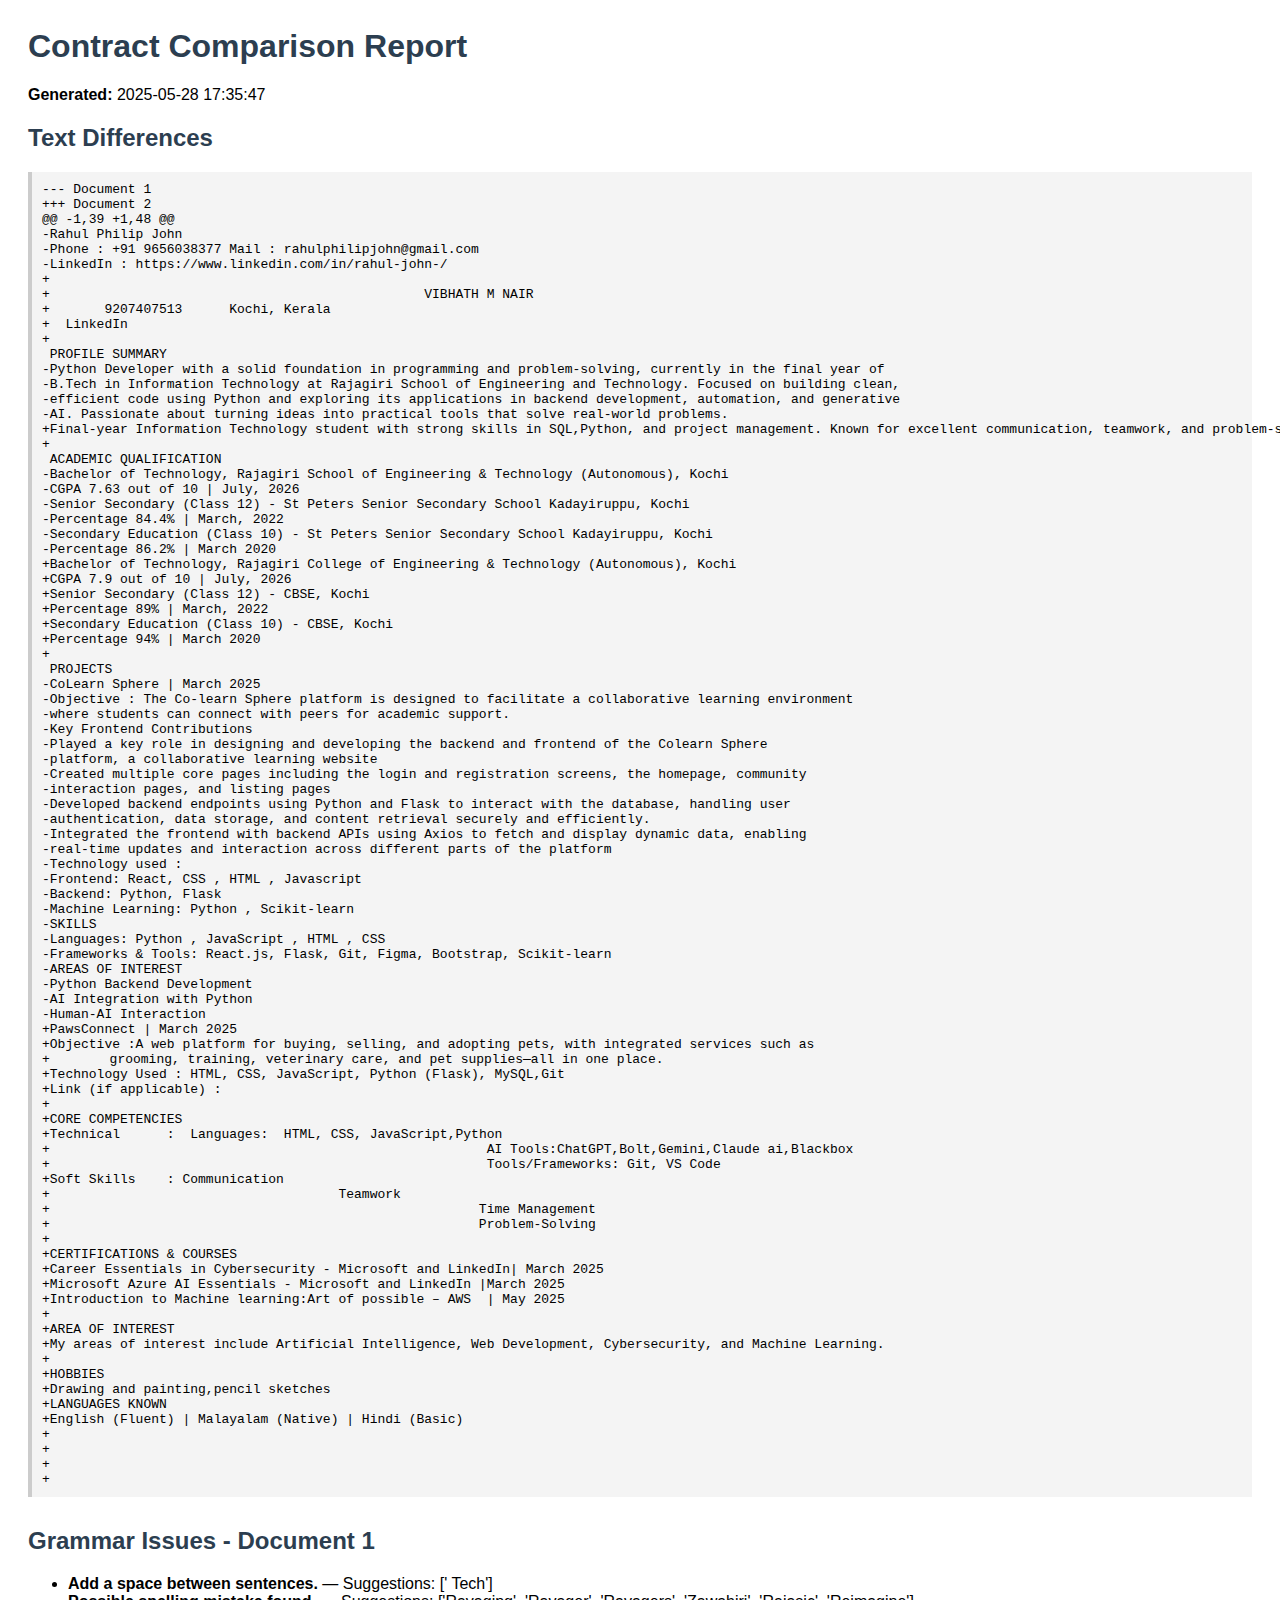
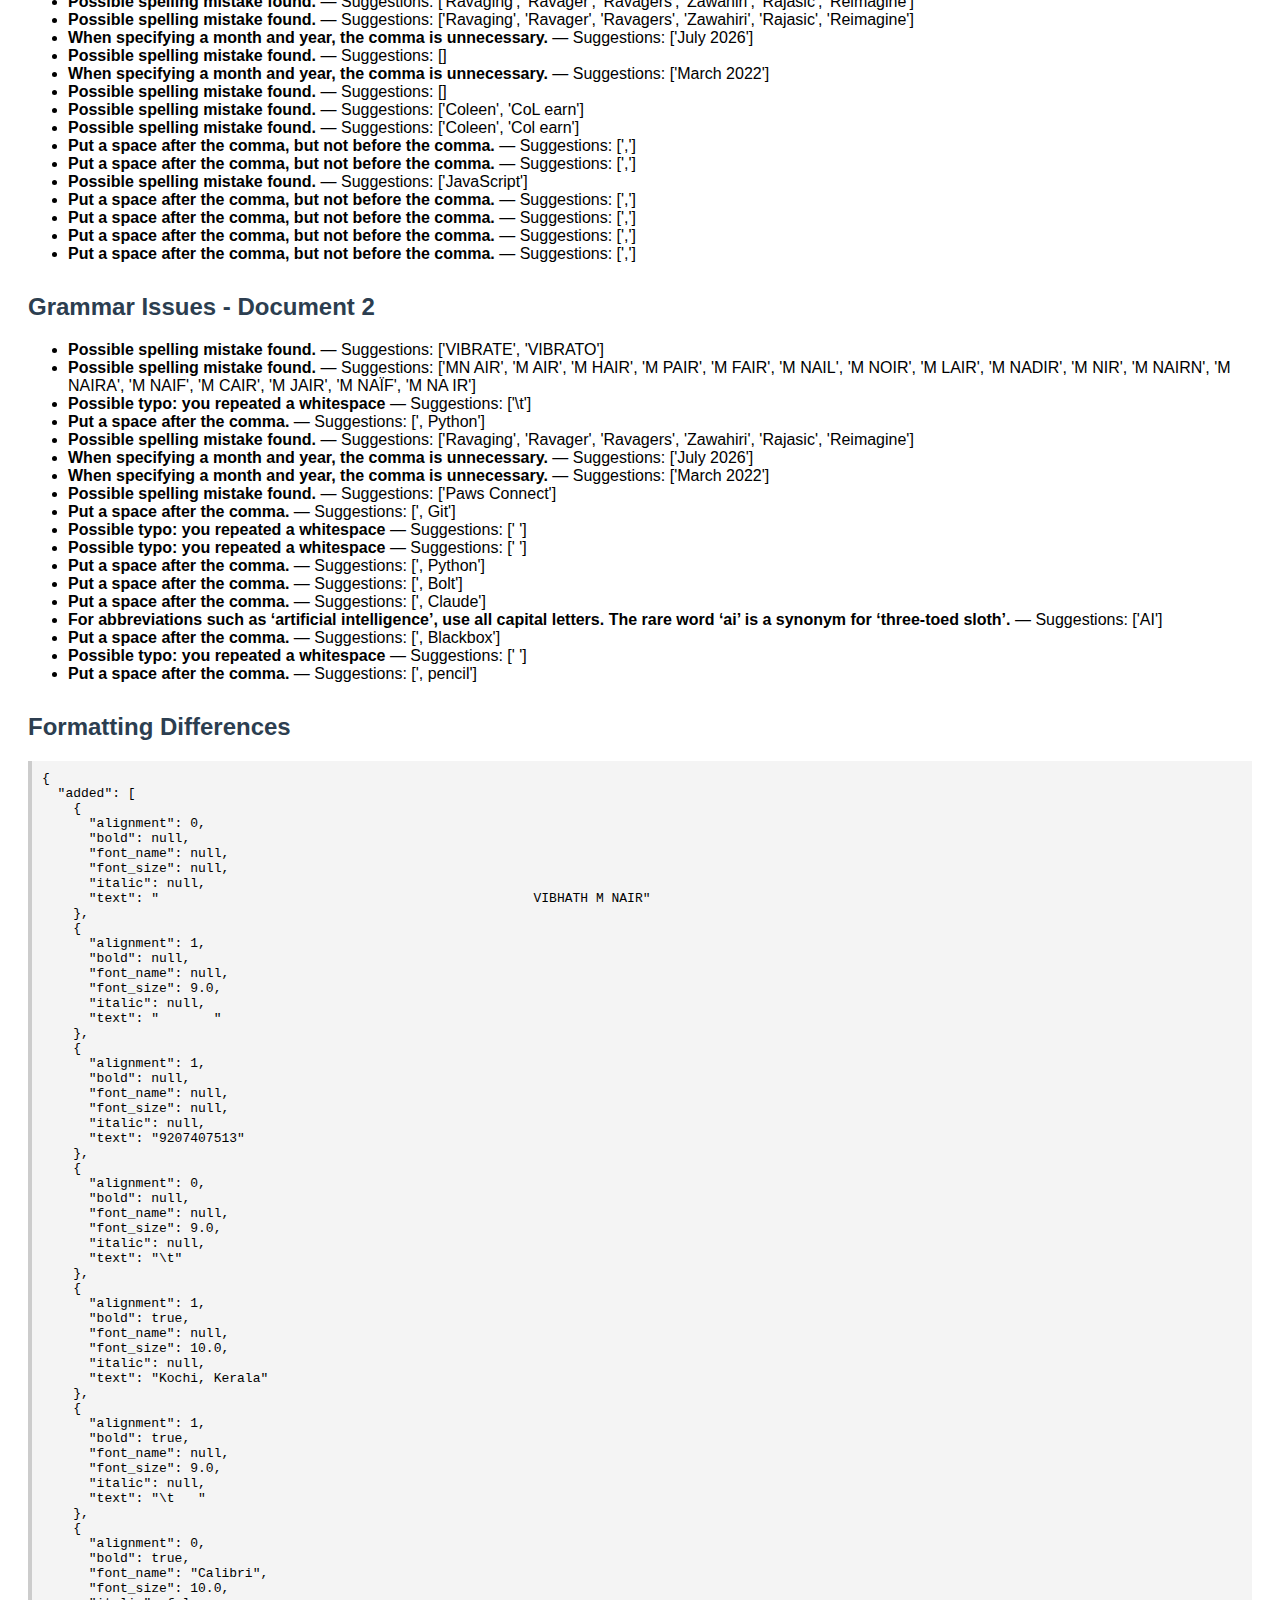
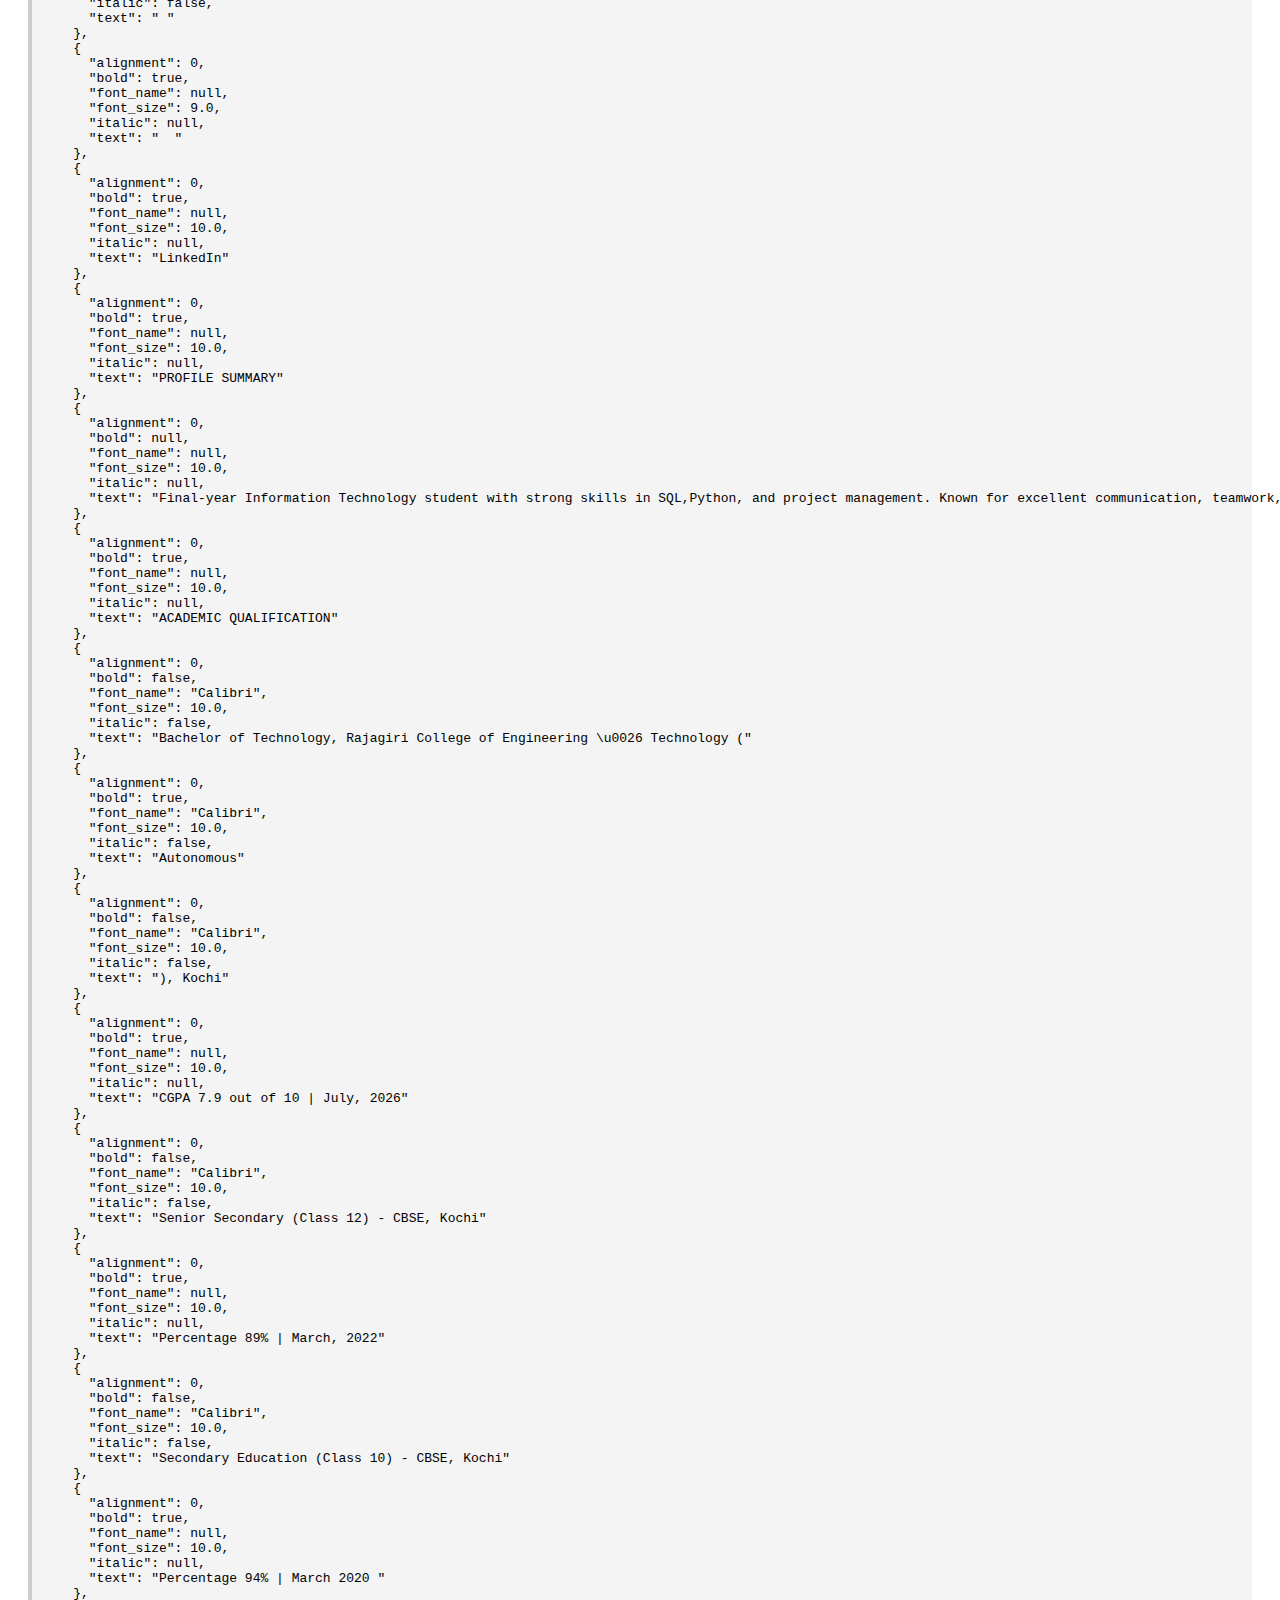
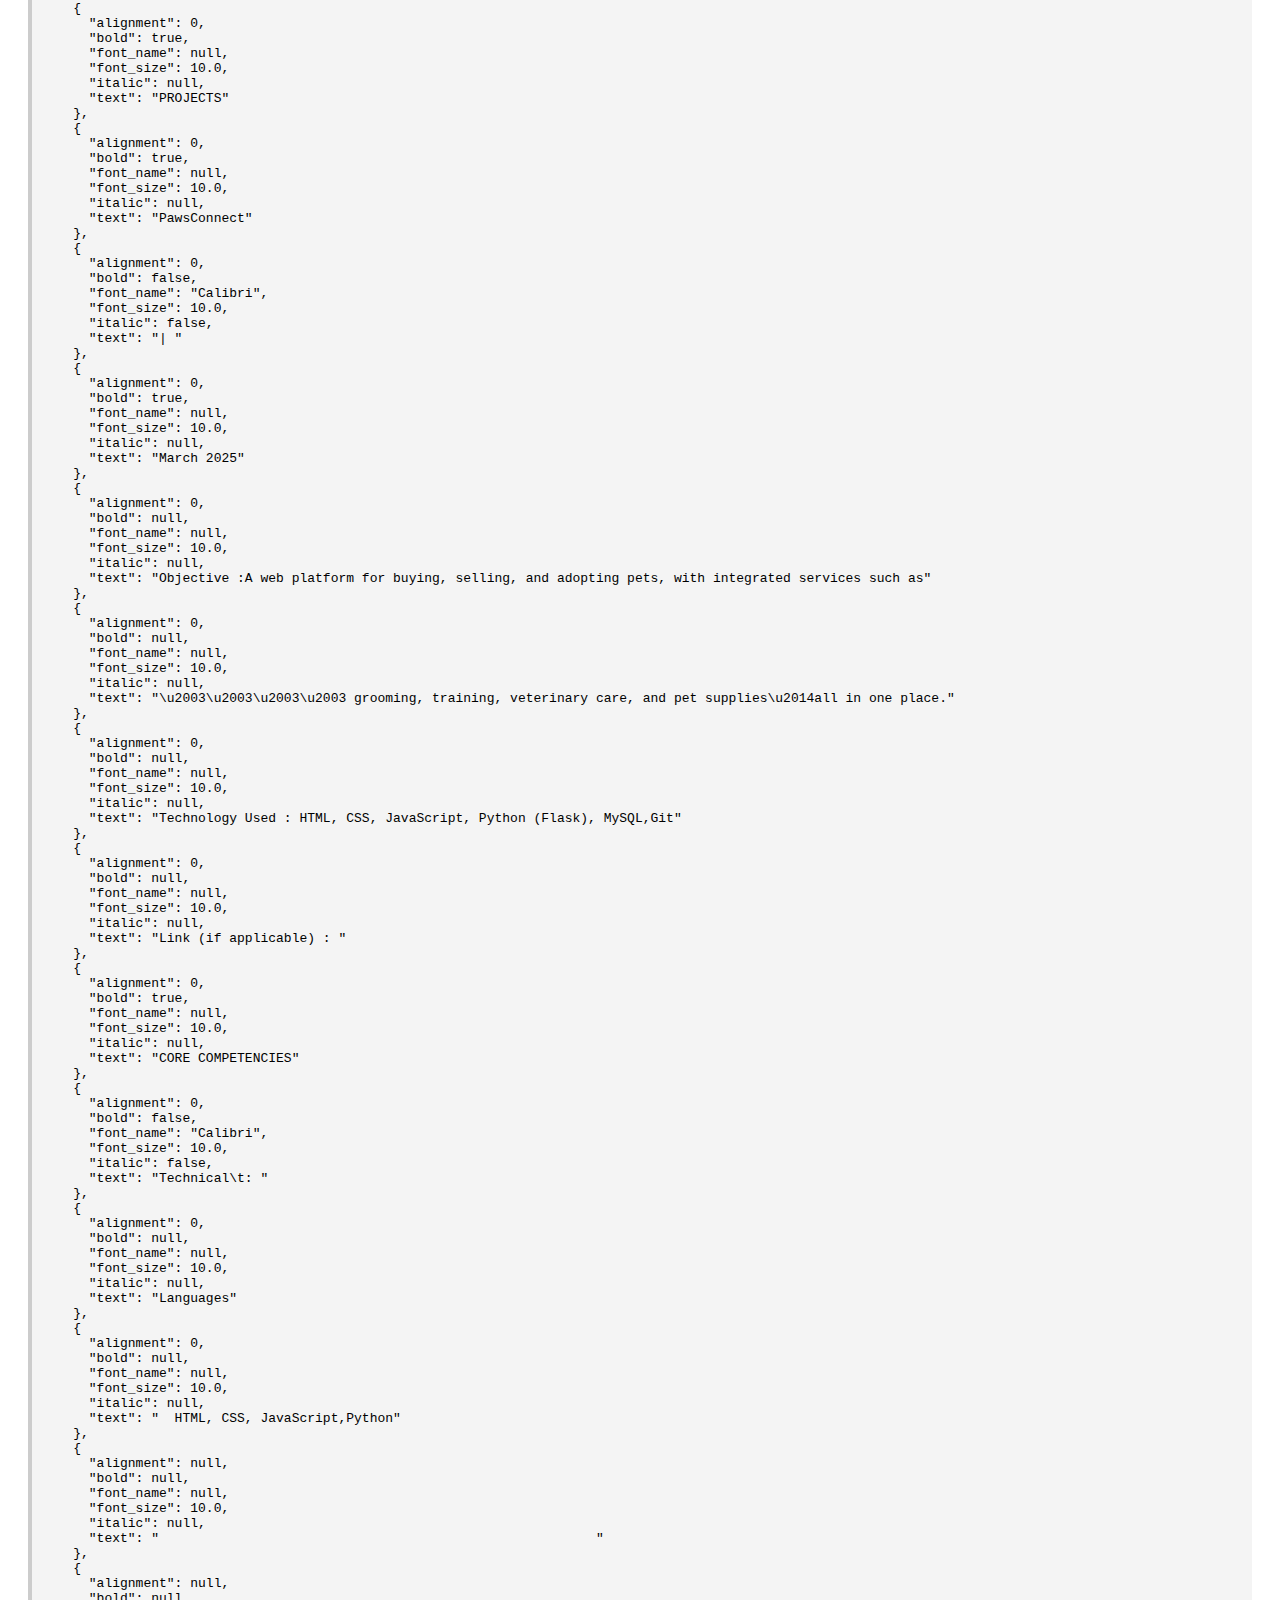
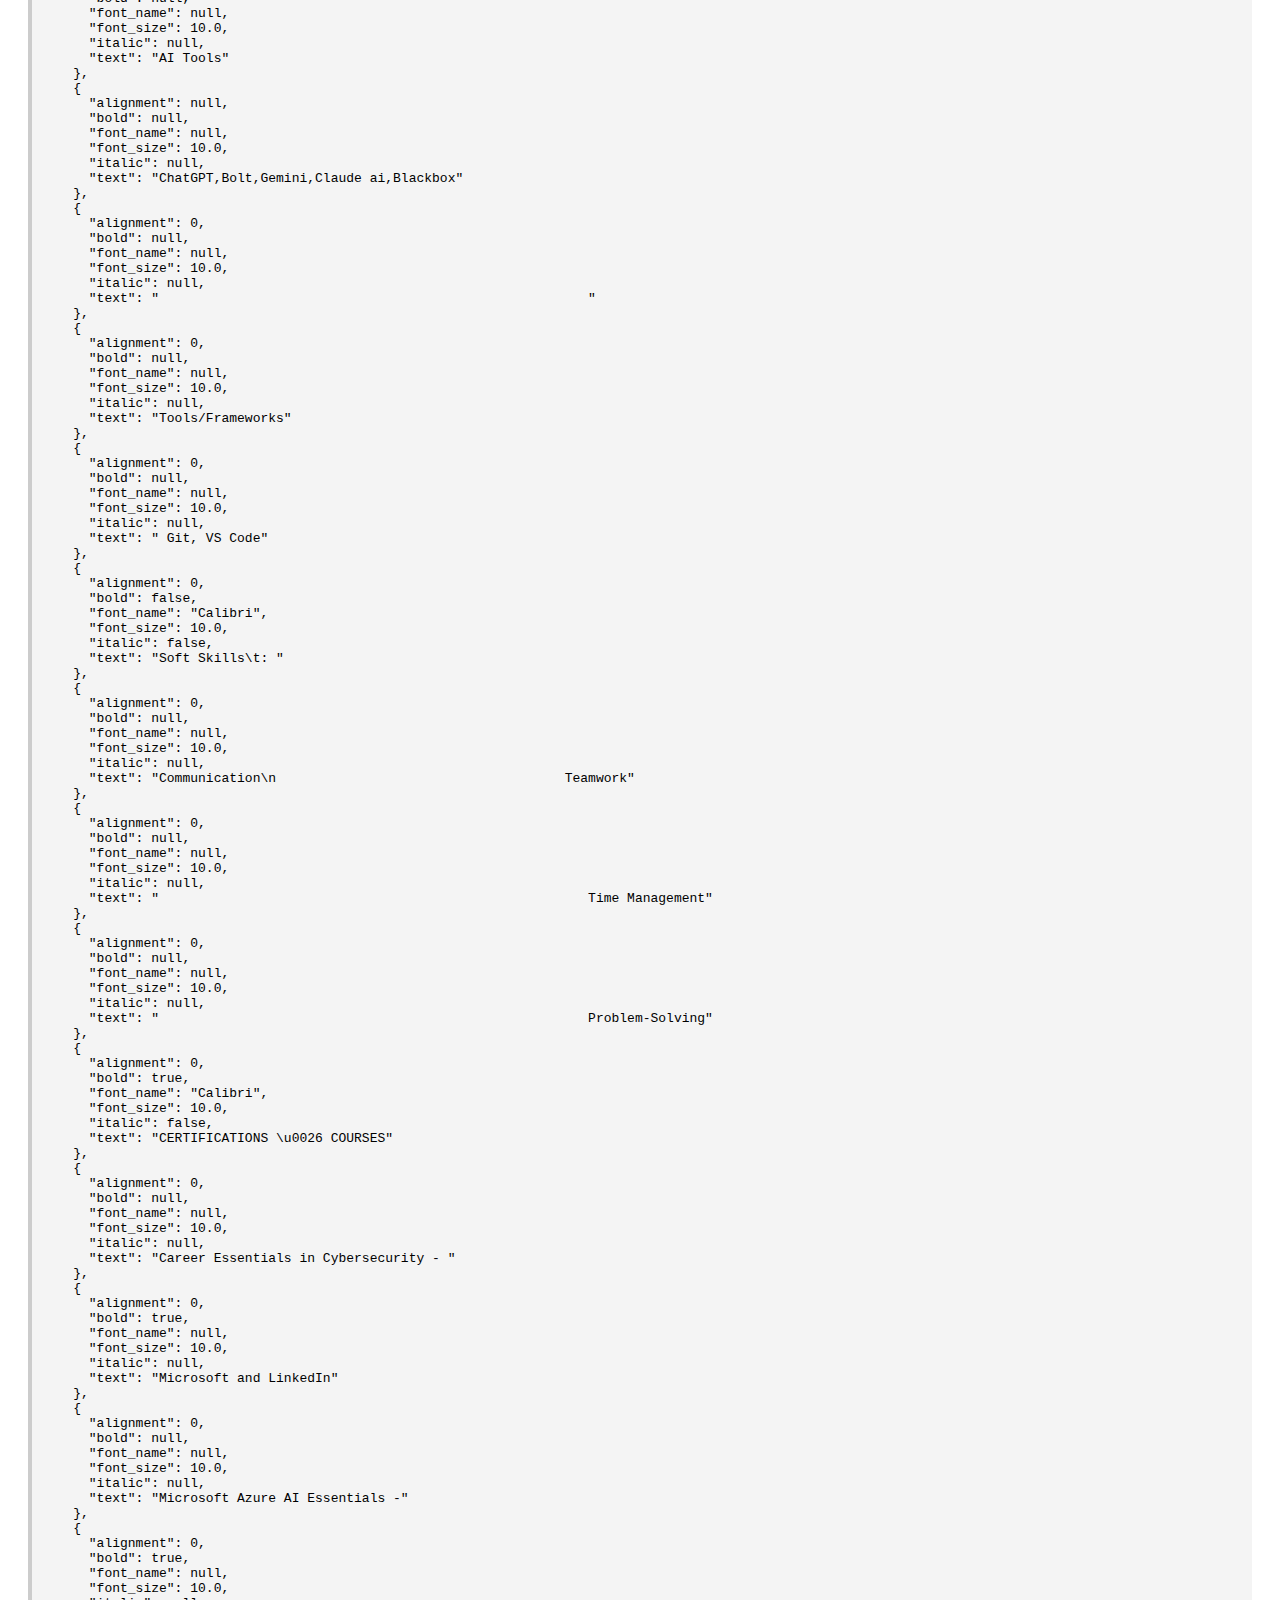
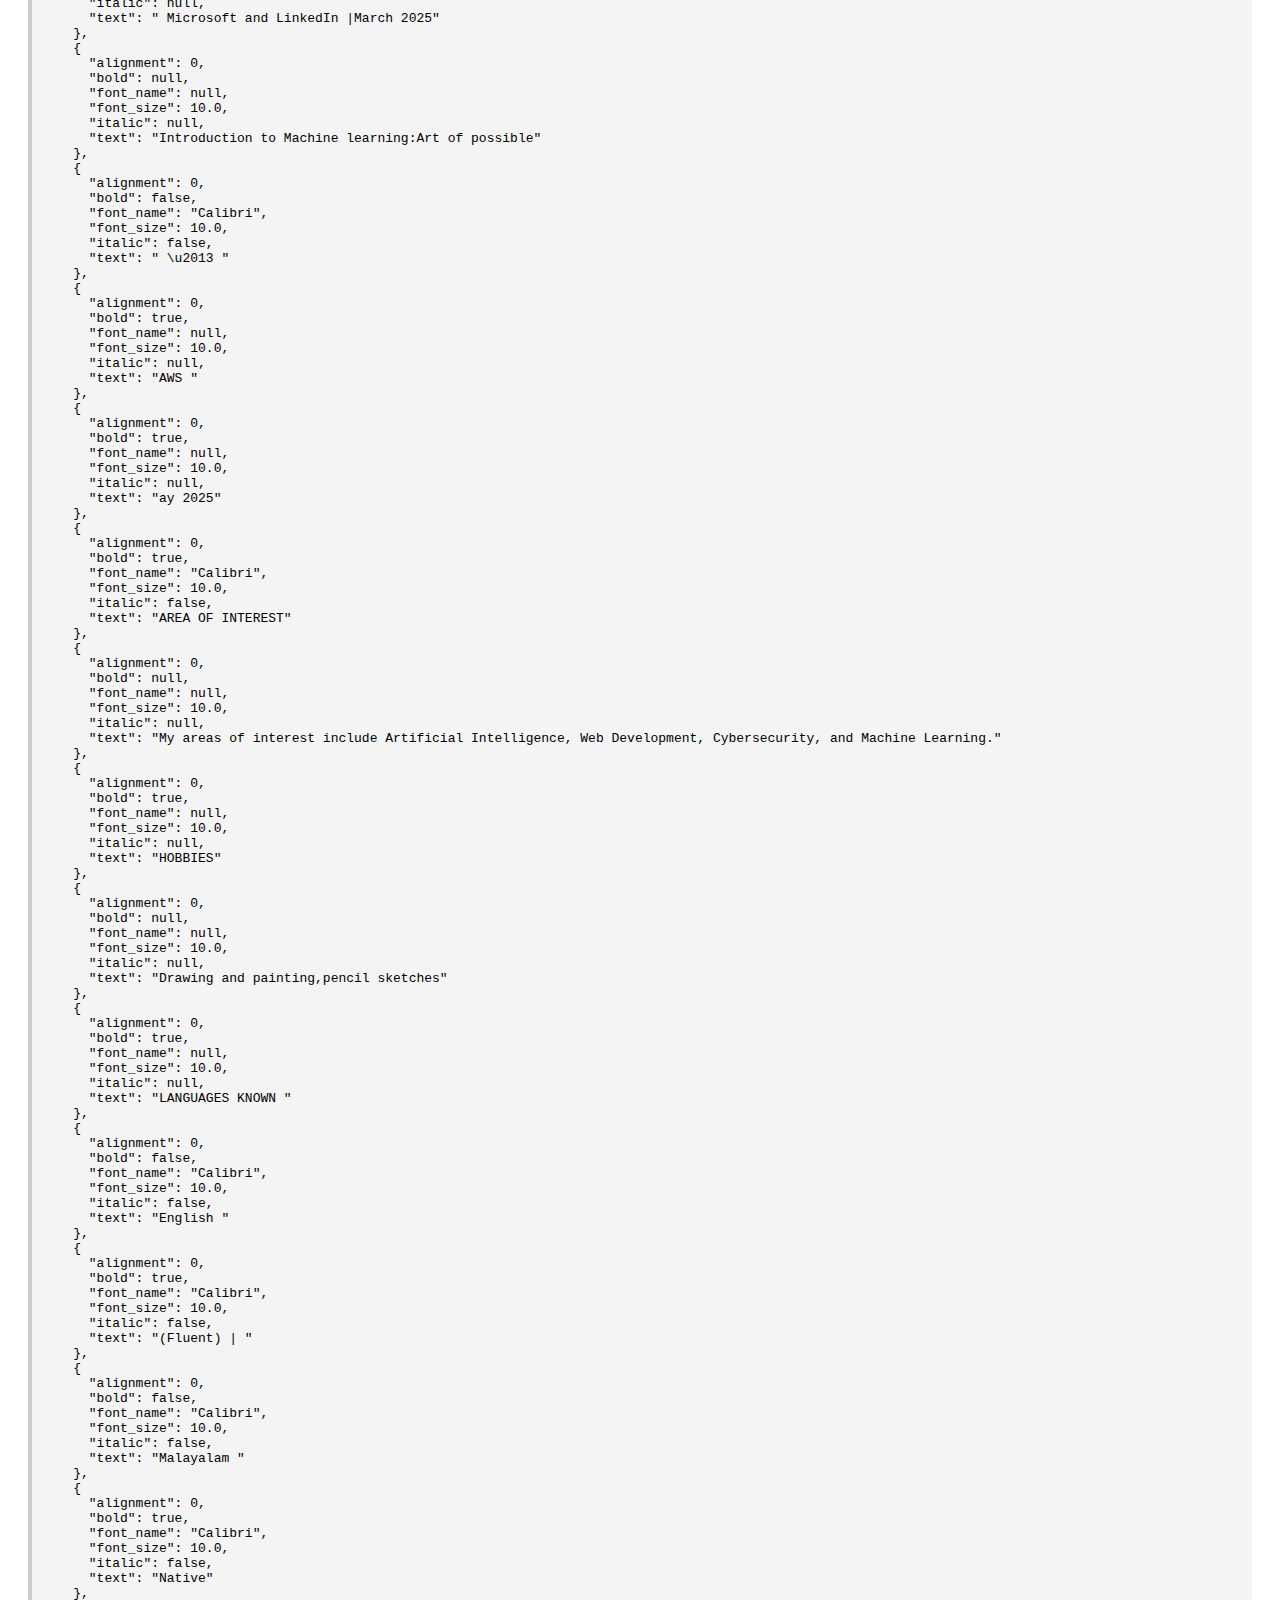
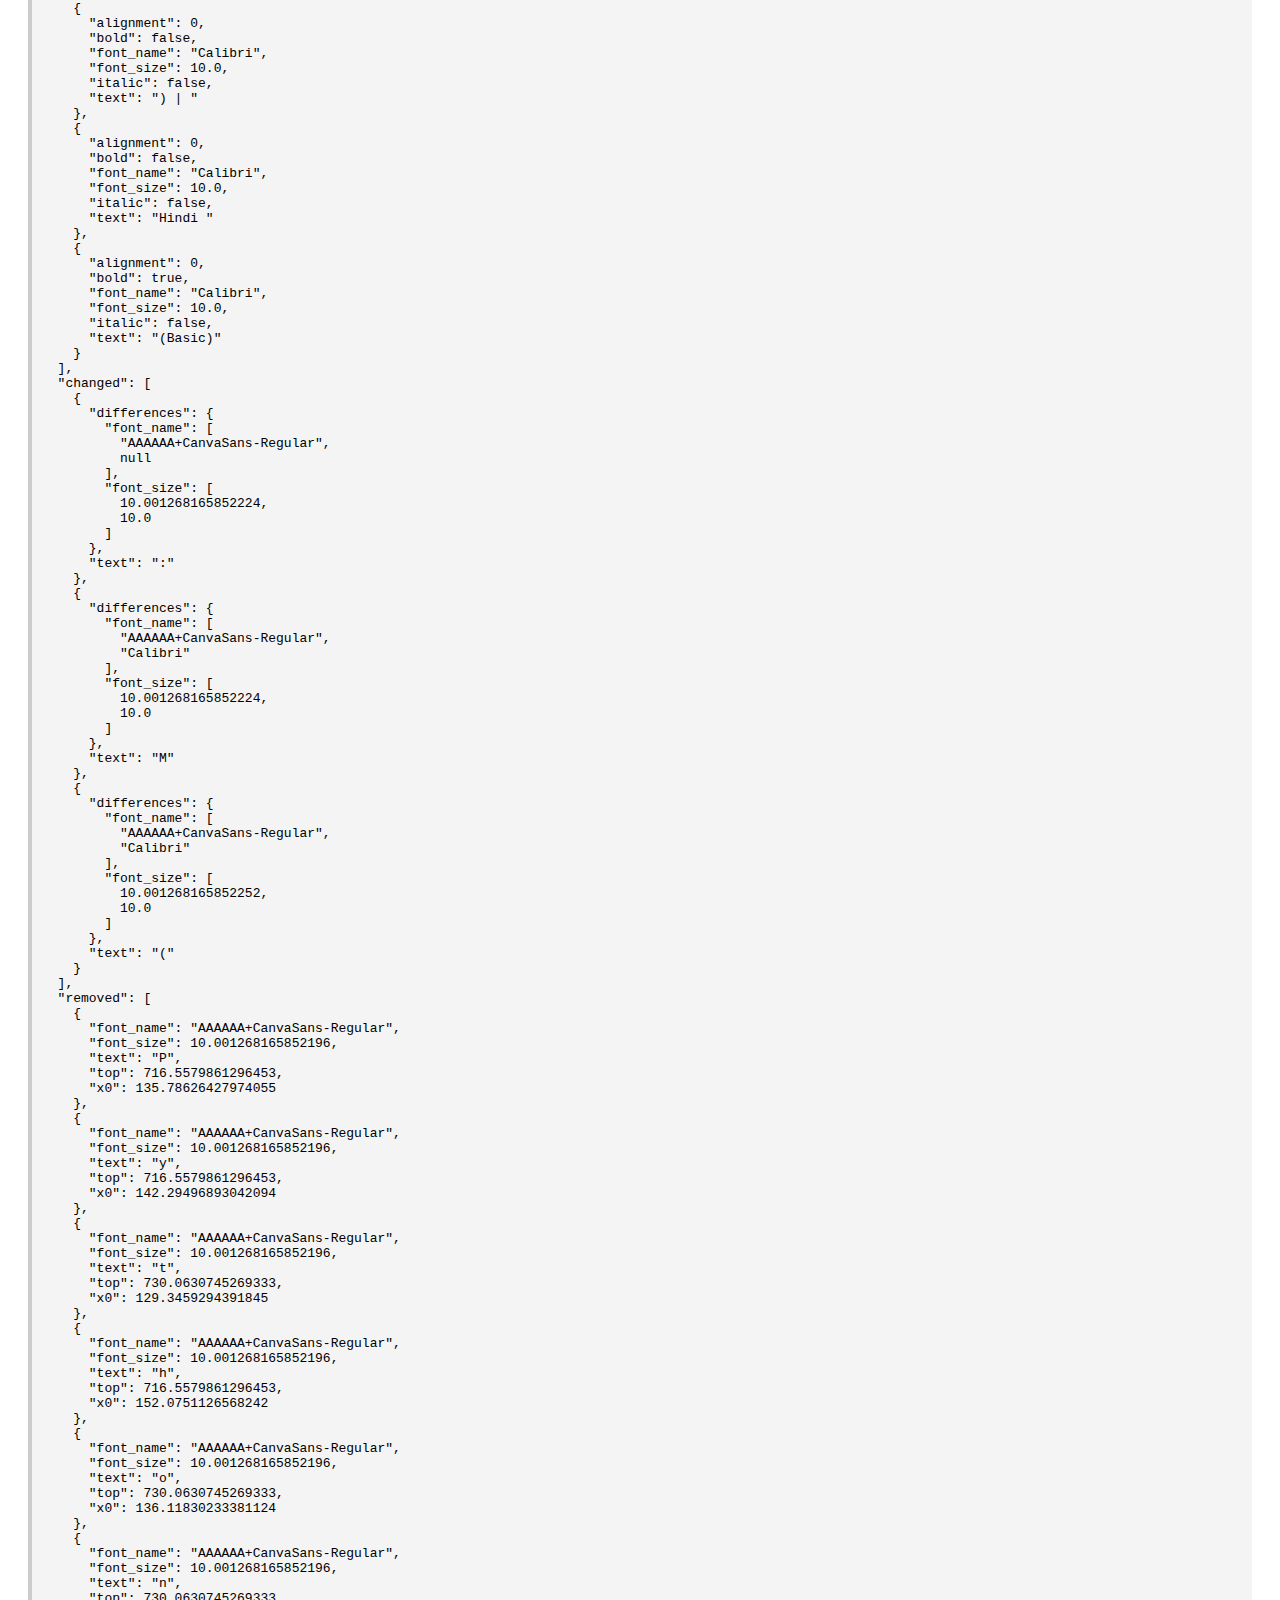
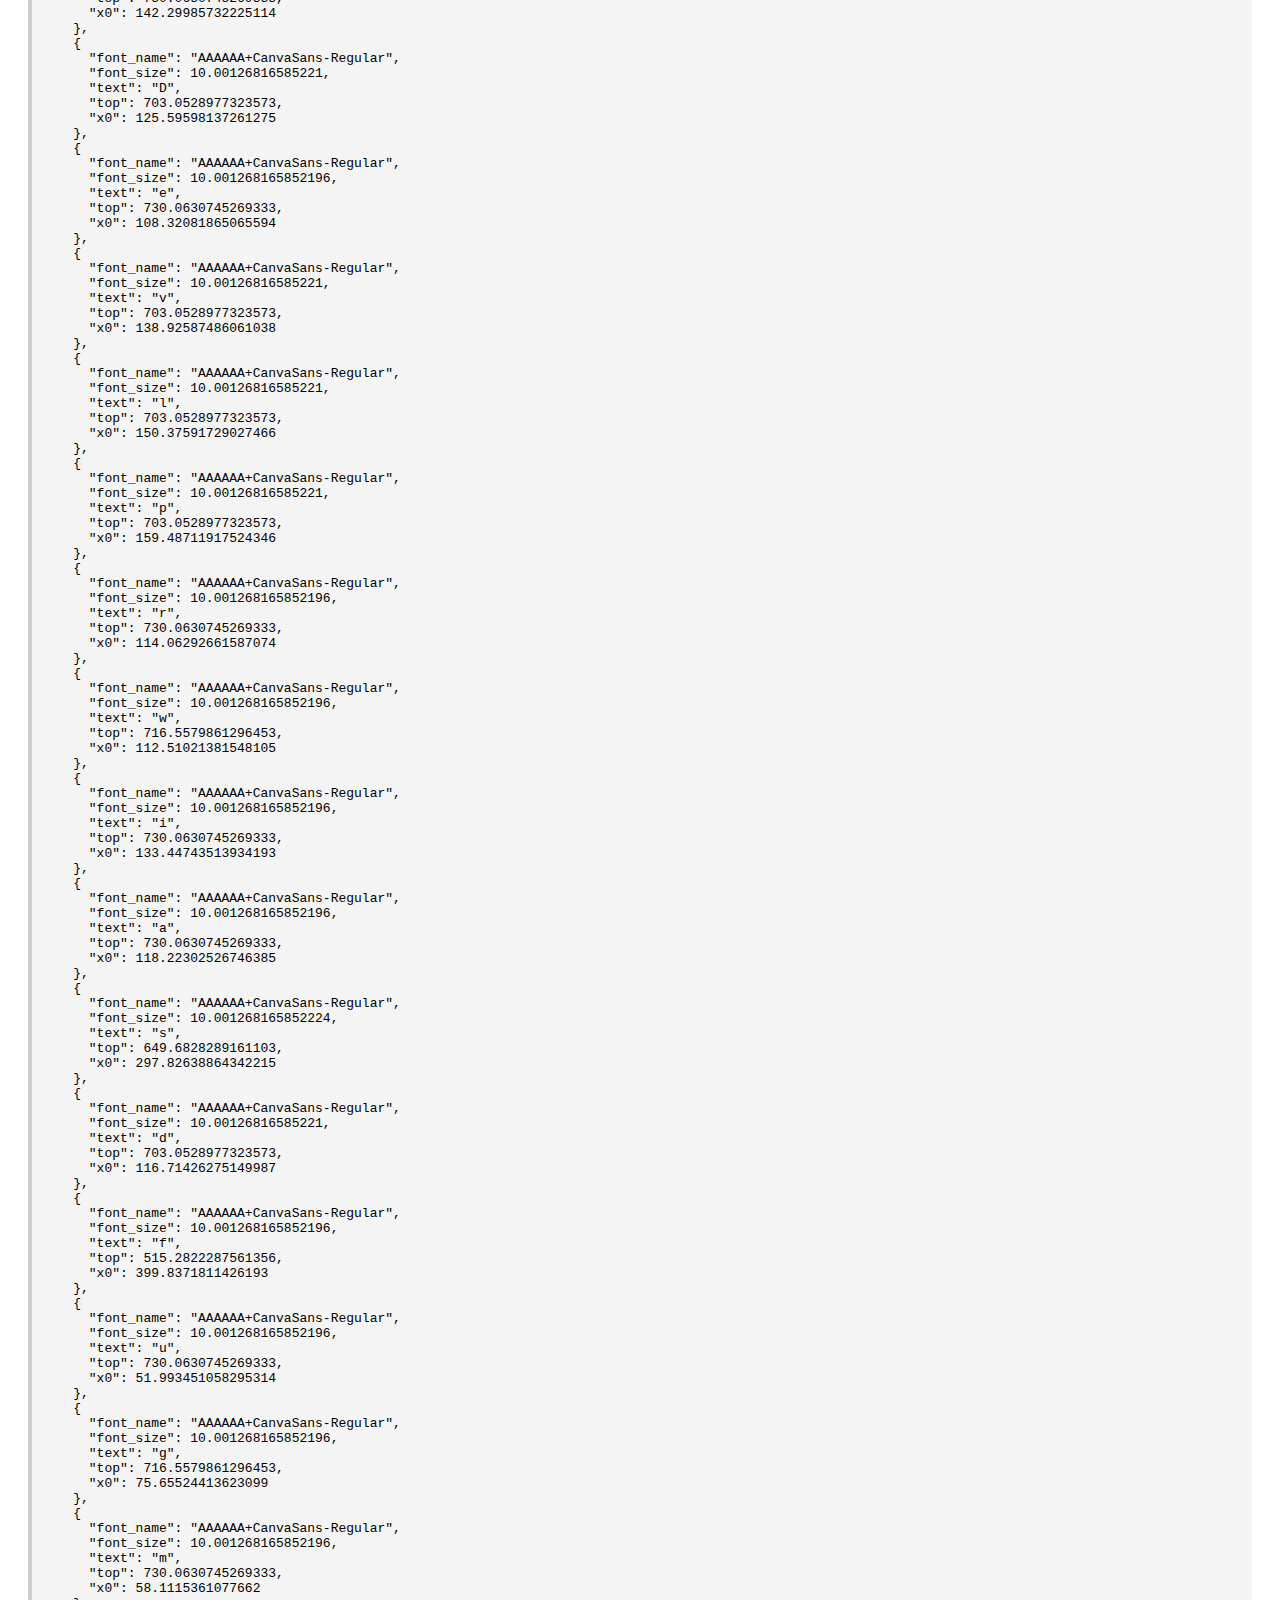
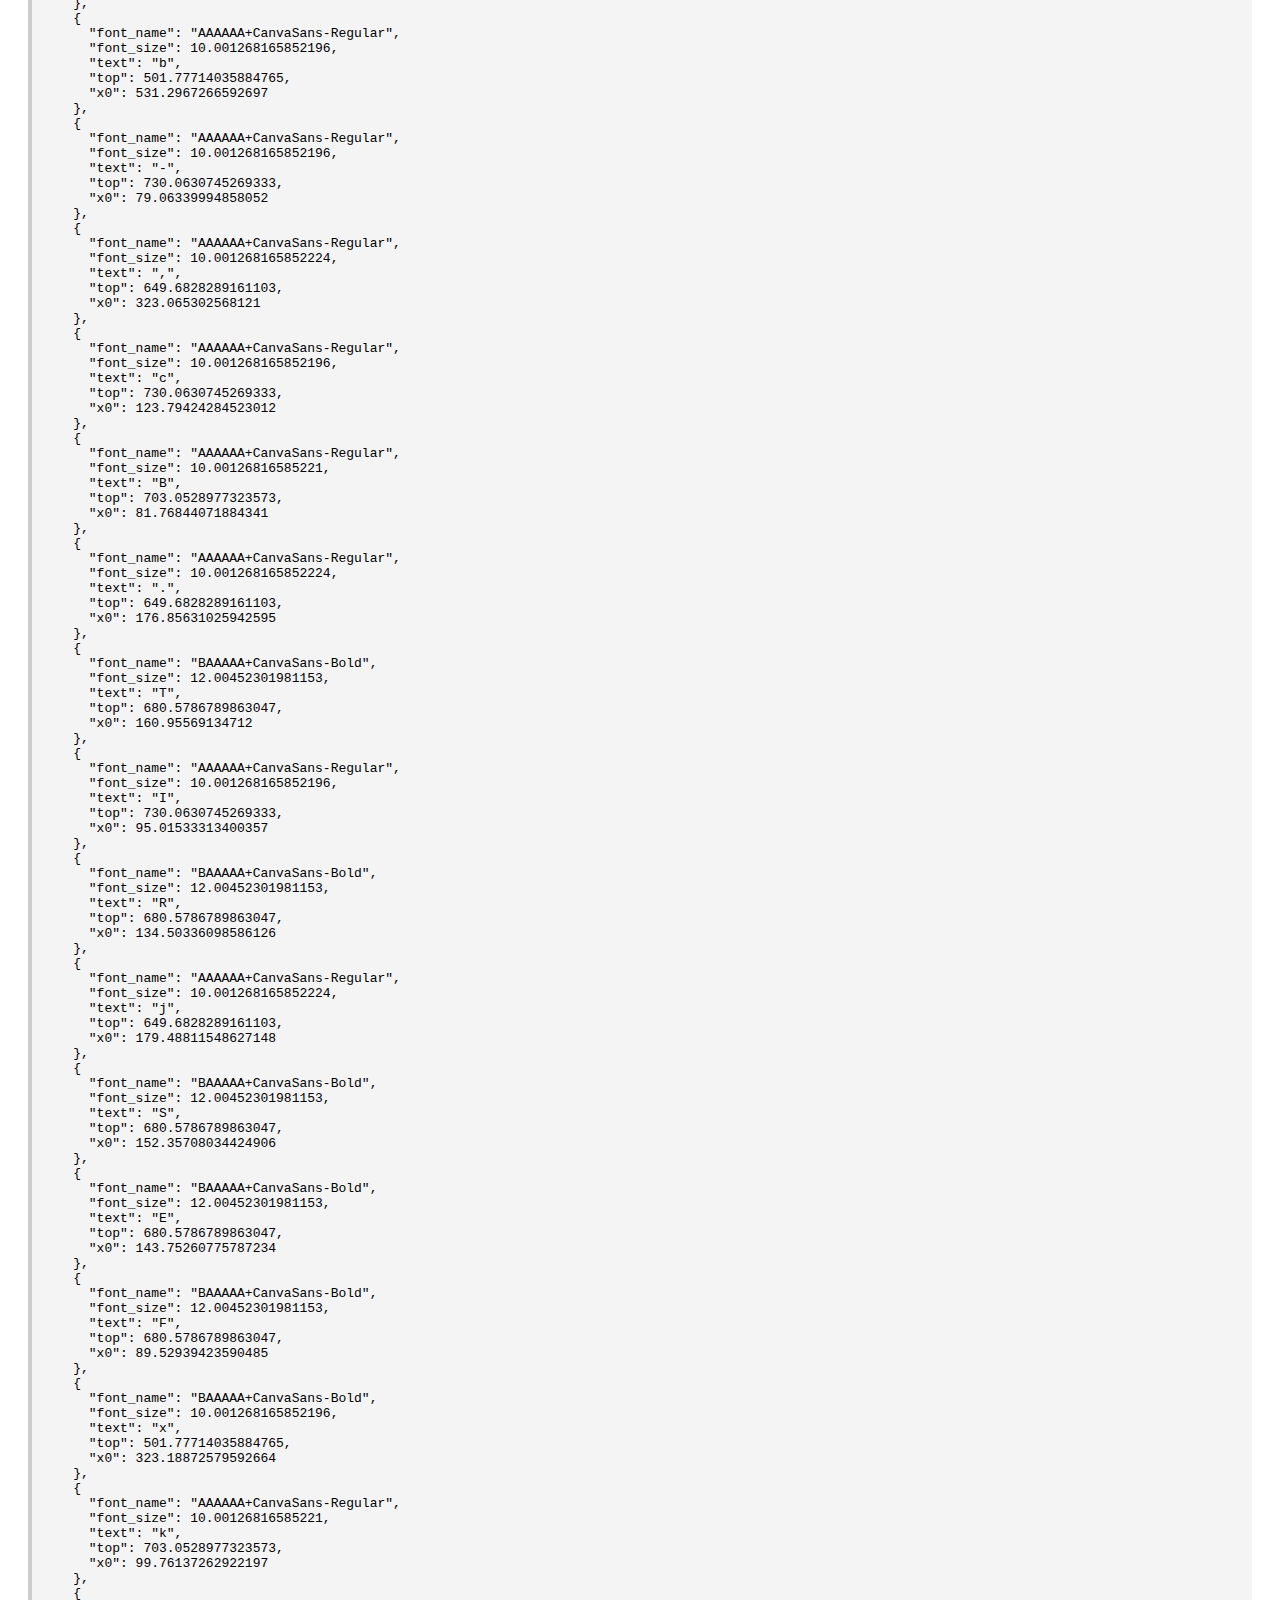
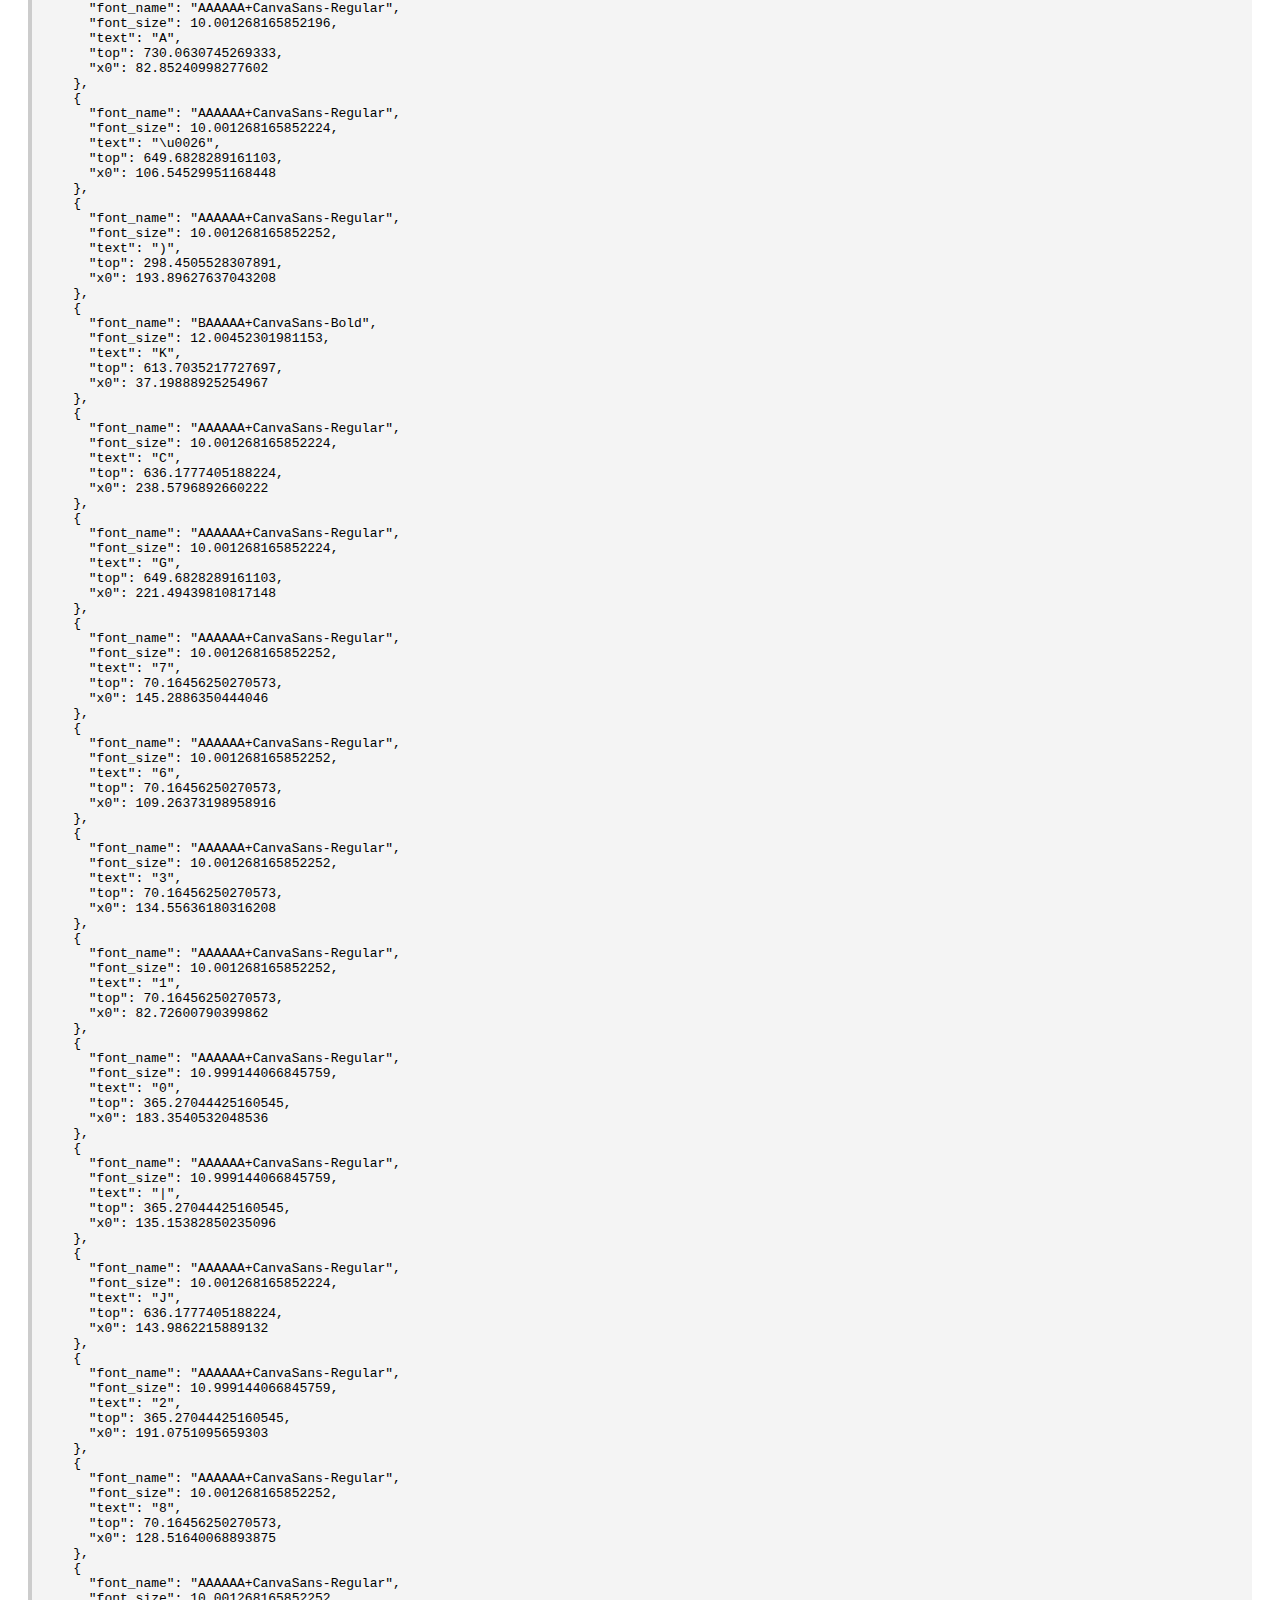
<file: contract-comparison-main/comparison_report.html>
<html>
    <head>
        <title>Contract Comparison Report</title>
        <style>
            body { font-family: Arial; padding: 20px; }
            h1, h2 { color: #2c3e50; }
            pre { background: #f4f4f4; padding: 10px; border-left: 4px solid #ccc; }
            .section { margin-bottom: 30px; }
        </style>
    </head>
    <body>
        <h1>Contract Comparison Report</h1>
        <p><strong>Generated:</strong> 2025-05-28 17:35:47</p>

        <div class="section">
            <h2>Text Differences</h2>
            <pre>--- Document 1
+++ Document 2
@@ -1,39 +1,48 @@
-Rahul Philip John
-Phone : +91 9656038377 Mail : rahulphilipjohn@gmail.com
-LinkedIn : https://www.linkedin.com/in/rahul-john-/
+
+                                                VIBHATH M NAIR
+       9207407513	Kochi, Kerala	    
+  LinkedIn	
+
 PROFILE SUMMARY
-Python Developer with a solid foundation in programming and problem-solving, currently in the final year of
-B.Tech in Information Technology at Rajagiri School of Engineering and Technology. Focused on building clean,
-efficient code using Python and exploring its applications in backend development, automation, and generative
-AI. Passionate about turning ideas into practical tools that solve real-world problems.
+Final-year Information Technology student with strong skills in SQL,Python, and project management. Known for excellent communication, teamwork, and problem-solving abilities. Actively seeking an opportunity in IT development to apply technical knowledge and contribute to innovative projects.
+
 ACADEMIC QUALIFICATION
-Bachelor of Technology, Rajagiri School of Engineering & Technology (Autonomous), Kochi
-CGPA 7.63 out of 10 | July, 2026
-Senior Secondary (Class 12) - St Peters Senior Secondary School Kadayiruppu, Kochi
-Percentage 84.4% | March, 2022
-Secondary Education (Class 10) - St Peters Senior Secondary School Kadayiruppu, Kochi
-Percentage 86.2% | March 2020
+Bachelor of Technology, Rajagiri College of Engineering & Technology (Autonomous), Kochi
+CGPA 7.9 out of 10 | July, 2026
+Senior Secondary (Class 12) - CBSE, Kochi
+Percentage 89% | March, 2022
+Secondary Education (Class 10) - CBSE, Kochi
+Percentage 94% | March 2020 
+
 PROJECTS
-CoLearn Sphere | March 2025
-Objective : The Co-learn Sphere platform is designed to facilitate a collaborative learning environment
-where students can connect with peers for academic support.
-Key Frontend Contributions
-Played a key role in designing and developing the backend and frontend of the Colearn Sphere
-platform, a collaborative learning website
-Created multiple core pages including the login and registration screens, the homepage, community
-interaction pages, and listing pages
-Developed backend endpoints using Python and Flask to interact with the database, handling user
-authentication, data storage, and content retrieval securely and efficiently.
-Integrated the frontend with backend APIs using Axios to fetch and display dynamic data, enabling
-real-time updates and interaction across different parts of the platform
-Technology used :
-Frontend: React, CSS , HTML , Javascript
-Backend: Python, Flask
-Machine Learning: Python , Scikit-learn
-SKILLS
-Languages: Python , JavaScript , HTML , CSS
-Frameworks & Tools: React.js, Flask, Git, Figma, Bootstrap, Scikit-learn
-AREAS OF INTEREST
-Python Backend Development
-AI Integration with Python
-Human-AI Interaction
+PawsConnect | March 2025
+Objective :A web platform for buying, selling, and adopting pets, with integrated services such as
+     grooming, training, veterinary care, and pet supplies—all in one place.
+Technology Used : HTML, CSS, JavaScript, Python (Flask), MySQL,Git
+Link (if applicable) : 
+
+CORE COMPETENCIES
+Technical	:  Languages:  HTML, CSS, JavaScript,Python
+                                                        AI Tools:ChatGPT,Bolt,Gemini,Claude ai,Blackbox
+                                                        Tools/Frameworks: Git, VS Code
+Soft Skills	: Communication
+                                     Teamwork
+                                                       Time Management
+                                                       Problem-Solving
+
+CERTIFICATIONS & COURSES
+Career Essentials in Cybersecurity - Microsoft and LinkedIn| March 2025
+Microsoft Azure AI Essentials - Microsoft and LinkedIn |March 2025
+Introduction to Machine learning:Art of possible – AWS  | May 2025
+
+AREA OF INTEREST
+My areas of interest include Artificial Intelligence, Web Development, Cybersecurity, and Machine Learning.
+
+HOBBIES
+Drawing and painting,pencil sketches
+LANGUAGES KNOWN 
+English (Fluent) | Malayalam (Native) | Hindi (Basic)
+
+
+
+</pre>
        </div>

        <div class="section">
            <h2>Grammar Issues - Document 1</h2>
            <ul>
                
                <li><strong>Add a space between sentences.</strong> — Suggestions: [' Tech']</li>
                
                <li><strong>Possible spelling mistake found.</strong> — Suggestions: ['Ravaging', 'Ravager', 'Ravagers', 'Zawahiri', 'Rajasic', 'Reimagine']</li>
                
                <li><strong>Possible spelling mistake found.</strong> — Suggestions: ['Ravaging', 'Ravager', 'Ravagers', 'Zawahiri', 'Rajasic', 'Reimagine']</li>
                
                <li><strong>When specifying a month and year, the comma is unnecessary.</strong> — Suggestions: ['July 2026']</li>
                
                <li><strong>Possible spelling mistake found.</strong> — Suggestions: []</li>
                
                <li><strong>When specifying a month and year, the comma is unnecessary.</strong> — Suggestions: ['March 2022']</li>
                
                <li><strong>Possible spelling mistake found.</strong> — Suggestions: []</li>
                
                <li><strong>Possible spelling mistake found.</strong> — Suggestions: ['Coleen', 'CoL earn']</li>
                
                <li><strong>Possible spelling mistake found.</strong> — Suggestions: ['Coleen', 'Col earn']</li>
                
                <li><strong>Put a space after the comma, but not before the comma.</strong> — Suggestions: [',']</li>
                
                <li><strong>Put a space after the comma, but not before the comma.</strong> — Suggestions: [',']</li>
                
                <li><strong>Possible spelling mistake found.</strong> — Suggestions: ['JavaScript']</li>
                
                <li><strong>Put a space after the comma, but not before the comma.</strong> — Suggestions: [',']</li>
                
                <li><strong>Put a space after the comma, but not before the comma.</strong> — Suggestions: [',']</li>
                
                <li><strong>Put a space after the comma, but not before the comma.</strong> — Suggestions: [',']</li>
                
                <li><strong>Put a space after the comma, but not before the comma.</strong> — Suggestions: [',']</li>
                
            </ul>
        </div>

        <div class="section">
            <h2>Grammar Issues - Document 2</h2>
            <ul>
                
                <li><strong>Possible spelling mistake found.</strong> — Suggestions: ['VIBRATE', 'VIBRATO']</li>
                
                <li><strong>Possible spelling mistake found.</strong> — Suggestions: ['MN AIR', 'M AIR', 'M HAIR', 'M PAIR', 'M FAIR', 'M NAIL', 'M NOIR', 'M LAIR', 'M NADIR', 'M NIR', 'M NAIRN', 'M NAIRA', 'M NAIF', 'M CAIR', 'M JAIR', 'M NAÏF', 'M NA IR']</li>
                
                <li><strong>Possible typo: you repeated a whitespace</strong> — Suggestions: ['\t']</li>
                
                <li><strong>Put a space after the comma.</strong> — Suggestions: [', Python']</li>
                
                <li><strong>Possible spelling mistake found.</strong> — Suggestions: ['Ravaging', 'Ravager', 'Ravagers', 'Zawahiri', 'Rajasic', 'Reimagine']</li>
                
                <li><strong>When specifying a month and year, the comma is unnecessary.</strong> — Suggestions: ['July 2026']</li>
                
                <li><strong>When specifying a month and year, the comma is unnecessary.</strong> — Suggestions: ['March 2022']</li>
                
                <li><strong>Possible spelling mistake found.</strong> — Suggestions: ['Paws Connect']</li>
                
                <li><strong>Put a space after the comma.</strong> — Suggestions: [', Git']</li>
                
                <li><strong>Possible typo: you repeated a whitespace</strong> — Suggestions: [' ']</li>
                
                <li><strong>Possible typo: you repeated a whitespace</strong> — Suggestions: [' ']</li>
                
                <li><strong>Put a space after the comma.</strong> — Suggestions: [', Python']</li>
                
                <li><strong>Put a space after the comma.</strong> — Suggestions: [', Bolt']</li>
                
                <li><strong>Put a space after the comma.</strong> — Suggestions: [', Claude']</li>
                
                <li><strong>For abbreviations such as ‘artificial intelligence’, use all capital letters. The rare word ‘ai’ is a synonym for ‘three-toed sloth’.</strong> — Suggestions: ['AI']</li>
                
                <li><strong>Put a space after the comma.</strong> — Suggestions: [', Blackbox']</li>
                
                <li><strong>Possible typo: you repeated a whitespace</strong> — Suggestions: [' ']</li>
                
                <li><strong>Put a space after the comma.</strong> — Suggestions: [', pencil']</li>
                
            </ul>
        </div>

        <div class="section">
            <h2>Formatting Differences</h2>
            <pre>{
  "added": [
    {
      "alignment": 0,
      "bold": null,
      "font_name": null,
      "font_size": null,
      "italic": null,
      "text": "                                                VIBHATH M NAIR"
    },
    {
      "alignment": 1,
      "bold": null,
      "font_name": null,
      "font_size": 9.0,
      "italic": null,
      "text": "       "
    },
    {
      "alignment": 1,
      "bold": null,
      "font_name": null,
      "font_size": null,
      "italic": null,
      "text": "9207407513"
    },
    {
      "alignment": 0,
      "bold": null,
      "font_name": null,
      "font_size": 9.0,
      "italic": null,
      "text": "\t"
    },
    {
      "alignment": 1,
      "bold": true,
      "font_name": null,
      "font_size": 10.0,
      "italic": null,
      "text": "Kochi, Kerala"
    },
    {
      "alignment": 1,
      "bold": true,
      "font_name": null,
      "font_size": 9.0,
      "italic": null,
      "text": "\t   "
    },
    {
      "alignment": 0,
      "bold": true,
      "font_name": "Calibri",
      "font_size": 10.0,
      "italic": false,
      "text": " "
    },
    {
      "alignment": 0,
      "bold": true,
      "font_name": null,
      "font_size": 9.0,
      "italic": null,
      "text": "  "
    },
    {
      "alignment": 0,
      "bold": true,
      "font_name": null,
      "font_size": 10.0,
      "italic": null,
      "text": "LinkedIn"
    },
    {
      "alignment": 0,
      "bold": true,
      "font_name": null,
      "font_size": 10.0,
      "italic": null,
      "text": "PROFILE SUMMARY"
    },
    {
      "alignment": 0,
      "bold": null,
      "font_name": null,
      "font_size": 10.0,
      "italic": null,
      "text": "Final-year Information Technology student with strong skills in SQL,Python, and project management. Known for excellent communication, teamwork, and problem-solving abilities. Actively seeking an opportunity in IT development to apply technical knowledge and contribute to innovative projects."
    },
    {
      "alignment": 0,
      "bold": true,
      "font_name": null,
      "font_size": 10.0,
      "italic": null,
      "text": "ACADEMIC QUALIFICATION"
    },
    {
      "alignment": 0,
      "bold": false,
      "font_name": "Calibri",
      "font_size": 10.0,
      "italic": false,
      "text": "Bachelor of Technology, Rajagiri College of Engineering \u0026 Technology ("
    },
    {
      "alignment": 0,
      "bold": true,
      "font_name": "Calibri",
      "font_size": 10.0,
      "italic": false,
      "text": "Autonomous"
    },
    {
      "alignment": 0,
      "bold": false,
      "font_name": "Calibri",
      "font_size": 10.0,
      "italic": false,
      "text": "), Kochi"
    },
    {
      "alignment": 0,
      "bold": true,
      "font_name": null,
      "font_size": 10.0,
      "italic": null,
      "text": "CGPA 7.9 out of 10 | July, 2026"
    },
    {
      "alignment": 0,
      "bold": false,
      "font_name": "Calibri",
      "font_size": 10.0,
      "italic": false,
      "text": "Senior Secondary (Class 12) - CBSE, Kochi"
    },
    {
      "alignment": 0,
      "bold": true,
      "font_name": null,
      "font_size": 10.0,
      "italic": null,
      "text": "Percentage 89% | March, 2022"
    },
    {
      "alignment": 0,
      "bold": false,
      "font_name": "Calibri",
      "font_size": 10.0,
      "italic": false,
      "text": "Secondary Education (Class 10) - CBSE, Kochi"
    },
    {
      "alignment": 0,
      "bold": true,
      "font_name": null,
      "font_size": 10.0,
      "italic": null,
      "text": "Percentage 94% | March 2020 "
    },
    {
      "alignment": 0,
      "bold": true,
      "font_name": null,
      "font_size": 10.0,
      "italic": null,
      "text": "PROJECTS"
    },
    {
      "alignment": 0,
      "bold": true,
      "font_name": null,
      "font_size": 10.0,
      "italic": null,
      "text": "PawsConnect"
    },
    {
      "alignment": 0,
      "bold": false,
      "font_name": "Calibri",
      "font_size": 10.0,
      "italic": false,
      "text": "| "
    },
    {
      "alignment": 0,
      "bold": true,
      "font_name": null,
      "font_size": 10.0,
      "italic": null,
      "text": "March 2025"
    },
    {
      "alignment": 0,
      "bold": null,
      "font_name": null,
      "font_size": 10.0,
      "italic": null,
      "text": "Objective :A web platform for buying, selling, and adopting pets, with integrated services such as"
    },
    {
      "alignment": 0,
      "bold": null,
      "font_name": null,
      "font_size": 10.0,
      "italic": null,
      "text": "\u2003\u2003\u2003\u2003 grooming, training, veterinary care, and pet supplies\u2014all in one place."
    },
    {
      "alignment": 0,
      "bold": null,
      "font_name": null,
      "font_size": 10.0,
      "italic": null,
      "text": "Technology Used : HTML, CSS, JavaScript, Python (Flask), MySQL,Git"
    },
    {
      "alignment": 0,
      "bold": null,
      "font_name": null,
      "font_size": 10.0,
      "italic": null,
      "text": "Link (if applicable) : "
    },
    {
      "alignment": 0,
      "bold": true,
      "font_name": null,
      "font_size": 10.0,
      "italic": null,
      "text": "CORE COMPETENCIES"
    },
    {
      "alignment": 0,
      "bold": false,
      "font_name": "Calibri",
      "font_size": 10.0,
      "italic": false,
      "text": "Technical\t: "
    },
    {
      "alignment": 0,
      "bold": null,
      "font_name": null,
      "font_size": 10.0,
      "italic": null,
      "text": "Languages"
    },
    {
      "alignment": 0,
      "bold": null,
      "font_name": null,
      "font_size": 10.0,
      "italic": null,
      "text": "  HTML, CSS, JavaScript,Python"
    },
    {
      "alignment": null,
      "bold": null,
      "font_name": null,
      "font_size": 10.0,
      "italic": null,
      "text": "                                                        "
    },
    {
      "alignment": null,
      "bold": null,
      "font_name": null,
      "font_size": 10.0,
      "italic": null,
      "text": "AI Tools"
    },
    {
      "alignment": null,
      "bold": null,
      "font_name": null,
      "font_size": 10.0,
      "italic": null,
      "text": "ChatGPT,Bolt,Gemini,Claude ai,Blackbox"
    },
    {
      "alignment": 0,
      "bold": null,
      "font_name": null,
      "font_size": 10.0,
      "italic": null,
      "text": "                                                       "
    },
    {
      "alignment": 0,
      "bold": null,
      "font_name": null,
      "font_size": 10.0,
      "italic": null,
      "text": "Tools/Frameworks"
    },
    {
      "alignment": 0,
      "bold": null,
      "font_name": null,
      "font_size": 10.0,
      "italic": null,
      "text": " Git, VS Code"
    },
    {
      "alignment": 0,
      "bold": false,
      "font_name": "Calibri",
      "font_size": 10.0,
      "italic": false,
      "text": "Soft Skills\t: "
    },
    {
      "alignment": 0,
      "bold": null,
      "font_name": null,
      "font_size": 10.0,
      "italic": null,
      "text": "Communication\n                                     Teamwork"
    },
    {
      "alignment": 0,
      "bold": null,
      "font_name": null,
      "font_size": 10.0,
      "italic": null,
      "text": "                                                       Time Management"
    },
    {
      "alignment": 0,
      "bold": null,
      "font_name": null,
      "font_size": 10.0,
      "italic": null,
      "text": "                                                       Problem-Solving"
    },
    {
      "alignment": 0,
      "bold": true,
      "font_name": "Calibri",
      "font_size": 10.0,
      "italic": false,
      "text": "CERTIFICATIONS \u0026 COURSES"
    },
    {
      "alignment": 0,
      "bold": null,
      "font_name": null,
      "font_size": 10.0,
      "italic": null,
      "text": "Career Essentials in Cybersecurity - "
    },
    {
      "alignment": 0,
      "bold": true,
      "font_name": null,
      "font_size": 10.0,
      "italic": null,
      "text": "Microsoft and LinkedIn"
    },
    {
      "alignment": 0,
      "bold": null,
      "font_name": null,
      "font_size": 10.0,
      "italic": null,
      "text": "Microsoft Azure AI Essentials -"
    },
    {
      "alignment": 0,
      "bold": true,
      "font_name": null,
      "font_size": 10.0,
      "italic": null,
      "text": " Microsoft and LinkedIn |March 2025"
    },
    {
      "alignment": 0,
      "bold": null,
      "font_name": null,
      "font_size": 10.0,
      "italic": null,
      "text": "Introduction to Machine learning:Art of possible"
    },
    {
      "alignment": 0,
      "bold": false,
      "font_name": "Calibri",
      "font_size": 10.0,
      "italic": false,
      "text": " \u2013 "
    },
    {
      "alignment": 0,
      "bold": true,
      "font_name": null,
      "font_size": 10.0,
      "italic": null,
      "text": "AWS "
    },
    {
      "alignment": 0,
      "bold": true,
      "font_name": null,
      "font_size": 10.0,
      "italic": null,
      "text": "ay 2025"
    },
    {
      "alignment": 0,
      "bold": true,
      "font_name": "Calibri",
      "font_size": 10.0,
      "italic": false,
      "text": "AREA OF INTEREST"
    },
    {
      "alignment": 0,
      "bold": null,
      "font_name": null,
      "font_size": 10.0,
      "italic": null,
      "text": "My areas of interest include Artificial Intelligence, Web Development, Cybersecurity, and Machine Learning."
    },
    {
      "alignment": 0,
      "bold": true,
      "font_name": null,
      "font_size": 10.0,
      "italic": null,
      "text": "HOBBIES"
    },
    {
      "alignment": 0,
      "bold": null,
      "font_name": null,
      "font_size": 10.0,
      "italic": null,
      "text": "Drawing and painting,pencil sketches"
    },
    {
      "alignment": 0,
      "bold": true,
      "font_name": null,
      "font_size": 10.0,
      "italic": null,
      "text": "LANGUAGES KNOWN "
    },
    {
      "alignment": 0,
      "bold": false,
      "font_name": "Calibri",
      "font_size": 10.0,
      "italic": false,
      "text": "English "
    },
    {
      "alignment": 0,
      "bold": true,
      "font_name": "Calibri",
      "font_size": 10.0,
      "italic": false,
      "text": "(Fluent) | "
    },
    {
      "alignment": 0,
      "bold": false,
      "font_name": "Calibri",
      "font_size": 10.0,
      "italic": false,
      "text": "Malayalam "
    },
    {
      "alignment": 0,
      "bold": true,
      "font_name": "Calibri",
      "font_size": 10.0,
      "italic": false,
      "text": "Native"
    },
    {
      "alignment": 0,
      "bold": false,
      "font_name": "Calibri",
      "font_size": 10.0,
      "italic": false,
      "text": ") | "
    },
    {
      "alignment": 0,
      "bold": false,
      "font_name": "Calibri",
      "font_size": 10.0,
      "italic": false,
      "text": "Hindi "
    },
    {
      "alignment": 0,
      "bold": true,
      "font_name": "Calibri",
      "font_size": 10.0,
      "italic": false,
      "text": "(Basic)"
    }
  ],
  "changed": [
    {
      "differences": {
        "font_name": [
          "AAAAAA+CanvaSans-Regular",
          null
        ],
        "font_size": [
          10.001268165852224,
          10.0
        ]
      },
      "text": ":"
    },
    {
      "differences": {
        "font_name": [
          "AAAAAA+CanvaSans-Regular",
          "Calibri"
        ],
        "font_size": [
          10.001268165852224,
          10.0
        ]
      },
      "text": "M"
    },
    {
      "differences": {
        "font_name": [
          "AAAAAA+CanvaSans-Regular",
          "Calibri"
        ],
        "font_size": [
          10.001268165852252,
          10.0
        ]
      },
      "text": "("
    }
  ],
  "removed": [
    {
      "font_name": "AAAAAA+CanvaSans-Regular",
      "font_size": 10.001268165852196,
      "text": "P",
      "top": 716.5579861296453,
      "x0": 135.78626427974055
    },
    {
      "font_name": "AAAAAA+CanvaSans-Regular",
      "font_size": 10.001268165852196,
      "text": "y",
      "top": 716.5579861296453,
      "x0": 142.29496893042094
    },
    {
      "font_name": "AAAAAA+CanvaSans-Regular",
      "font_size": 10.001268165852196,
      "text": "t",
      "top": 730.0630745269333,
      "x0": 129.3459294391845
    },
    {
      "font_name": "AAAAAA+CanvaSans-Regular",
      "font_size": 10.001268165852196,
      "text": "h",
      "top": 716.5579861296453,
      "x0": 152.0751126568242
    },
    {
      "font_name": "AAAAAA+CanvaSans-Regular",
      "font_size": 10.001268165852196,
      "text": "o",
      "top": 730.0630745269333,
      "x0": 136.11830233381124
    },
    {
      "font_name": "AAAAAA+CanvaSans-Regular",
      "font_size": 10.001268165852196,
      "text": "n",
      "top": 730.0630745269333,
      "x0": 142.29985732225114
    },
    {
      "font_name": "AAAAAA+CanvaSans-Regular",
      "font_size": 10.00126816585221,
      "text": "D",
      "top": 703.0528977323573,
      "x0": 125.59598137261275
    },
    {
      "font_name": "AAAAAA+CanvaSans-Regular",
      "font_size": 10.001268165852196,
      "text": "e",
      "top": 730.0630745269333,
      "x0": 108.32081865065594
    },
    {
      "font_name": "AAAAAA+CanvaSans-Regular",
      "font_size": 10.00126816585221,
      "text": "v",
      "top": 703.0528977323573,
      "x0": 138.92587486061038
    },
    {
      "font_name": "AAAAAA+CanvaSans-Regular",
      "font_size": 10.00126816585221,
      "text": "l",
      "top": 703.0528977323573,
      "x0": 150.37591729027466
    },
    {
      "font_name": "AAAAAA+CanvaSans-Regular",
      "font_size": 10.00126816585221,
      "text": "p",
      "top": 703.0528977323573,
      "x0": 159.48711917524346
    },
    {
      "font_name": "AAAAAA+CanvaSans-Regular",
      "font_size": 10.001268165852196,
      "text": "r",
      "top": 730.0630745269333,
      "x0": 114.06292661587074
    },
    {
      "font_name": "AAAAAA+CanvaSans-Regular",
      "font_size": 10.001268165852196,
      "text": "w",
      "top": 716.5579861296453,
      "x0": 112.51021381548105
    },
    {
      "font_name": "AAAAAA+CanvaSans-Regular",
      "font_size": 10.001268165852196,
      "text": "i",
      "top": 730.0630745269333,
      "x0": 133.44743513934193
    },
    {
      "font_name": "AAAAAA+CanvaSans-Regular",
      "font_size": 10.001268165852196,
      "text": "a",
      "top": 730.0630745269333,
      "x0": 118.22302526746385
    },
    {
      "font_name": "AAAAAA+CanvaSans-Regular",
      "font_size": 10.001268165852224,
      "text": "s",
      "top": 649.6828289161103,
      "x0": 297.82638864342215
    },
    {
      "font_name": "AAAAAA+CanvaSans-Regular",
      "font_size": 10.00126816585221,
      "text": "d",
      "top": 703.0528977323573,
      "x0": 116.71426275149987
    },
    {
      "font_name": "AAAAAA+CanvaSans-Regular",
      "font_size": 10.001268165852196,
      "text": "f",
      "top": 515.2822287561356,
      "x0": 399.8371811426193
    },
    {
      "font_name": "AAAAAA+CanvaSans-Regular",
      "font_size": 10.001268165852196,
      "text": "u",
      "top": 730.0630745269333,
      "x0": 51.993451058295314
    },
    {
      "font_name": "AAAAAA+CanvaSans-Regular",
      "font_size": 10.001268165852196,
      "text": "g",
      "top": 716.5579861296453,
      "x0": 75.65524413623099
    },
    {
      "font_name": "AAAAAA+CanvaSans-Regular",
      "font_size": 10.001268165852196,
      "text": "m",
      "top": 730.0630745269333,
      "x0": 58.1115361077662
    },
    {
      "font_name": "AAAAAA+CanvaSans-Regular",
      "font_size": 10.001268165852196,
      "text": "b",
      "top": 501.77714035884765,
      "x0": 531.2967266592697
    },
    {
      "font_name": "AAAAAA+CanvaSans-Regular",
      "font_size": 10.001268165852196,
      "text": "-",
      "top": 730.0630745269333,
      "x0": 79.06339994858052
    },
    {
      "font_name": "AAAAAA+CanvaSans-Regular",
      "font_size": 10.001268165852224,
      "text": ",",
      "top": 649.6828289161103,
      "x0": 323.065302568121
    },
    {
      "font_name": "AAAAAA+CanvaSans-Regular",
      "font_size": 10.001268165852196,
      "text": "c",
      "top": 730.0630745269333,
      "x0": 123.79424284523012
    },
    {
      "font_name": "AAAAAA+CanvaSans-Regular",
      "font_size": 10.00126816585221,
      "text": "B",
      "top": 703.0528977323573,
      "x0": 81.76844071884341
    },
    {
      "font_name": "AAAAAA+CanvaSans-Regular",
      "font_size": 10.001268165852224,
      "text": ".",
      "top": 649.6828289161103,
      "x0": 176.85631025942595
    },
    {
      "font_name": "BAAAAA+CanvaSans-Bold",
      "font_size": 12.00452301981153,
      "text": "T",
      "top": 680.5786789863047,
      "x0": 160.95569134712
    },
    {
      "font_name": "AAAAAA+CanvaSans-Regular",
      "font_size": 10.001268165852196,
      "text": "I",
      "top": 730.0630745269333,
      "x0": 95.01533313400357
    },
    {
      "font_name": "BAAAAA+CanvaSans-Bold",
      "font_size": 12.00452301981153,
      "text": "R",
      "top": 680.5786789863047,
      "x0": 134.50336098586126
    },
    {
      "font_name": "AAAAAA+CanvaSans-Regular",
      "font_size": 10.001268165852224,
      "text": "j",
      "top": 649.6828289161103,
      "x0": 179.48811548627148
    },
    {
      "font_name": "BAAAAA+CanvaSans-Bold",
      "font_size": 12.00452301981153,
      "text": "S",
      "top": 680.5786789863047,
      "x0": 152.35708034424906
    },
    {
      "font_name": "BAAAAA+CanvaSans-Bold",
      "font_size": 12.00452301981153,
      "text": "E",
      "top": 680.5786789863047,
      "x0": 143.75260775787234
    },
    {
      "font_name": "BAAAAA+CanvaSans-Bold",
      "font_size": 12.00452301981153,
      "text": "F",
      "top": 680.5786789863047,
      "x0": 89.52939423590485
    },
    {
      "font_name": "BAAAAA+CanvaSans-Bold",
      "font_size": 10.001268165852196,
      "text": "x",
      "top": 501.77714035884765,
      "x0": 323.18872579592664
    },
    {
      "font_name": "AAAAAA+CanvaSans-Regular",
      "font_size": 10.00126816585221,
      "text": "k",
      "top": 703.0528977323573,
      "x0": 99.76137262922197
    },
    {
      "font_name": "AAAAAA+CanvaSans-Regular",
      "font_size": 10.001268165852196,
      "text": "A",
      "top": 730.0630745269333,
      "x0": 82.85240998277602
    },
    {
      "font_name": "AAAAAA+CanvaSans-Regular",
      "font_size": 10.001268165852224,
      "text": "\u0026",
      "top": 649.6828289161103,
      "x0": 106.54529951168448
    },
    {
      "font_name": "AAAAAA+CanvaSans-Regular",
      "font_size": 10.001268165852252,
      "text": ")",
      "top": 298.4505528307891,
      "x0": 193.89627637043208
    },
    {
      "font_name": "BAAAAA+CanvaSans-Bold",
      "font_size": 12.00452301981153,
      "text": "K",
      "top": 613.7035217727697,
      "x0": 37.19888925254967
    },
    {
      "font_name": "AAAAAA+CanvaSans-Regular",
      "font_size": 10.001268165852224,
      "text": "C",
      "top": 636.1777405188224,
      "x0": 238.5796892660222
    },
    {
      "font_name": "AAAAAA+CanvaSans-Regular",
      "font_size": 10.001268165852224,
      "text": "G",
      "top": 649.6828289161103,
      "x0": 221.49439810817148
    },
    {
      "font_name": "AAAAAA+CanvaSans-Regular",
      "font_size": 10.001268165852252,
      "text": "7",
      "top": 70.16456250270573,
      "x0": 145.2886350444046
    },
    {
      "font_name": "AAAAAA+CanvaSans-Regular",
      "font_size": 10.001268165852252,
      "text": "6",
      "top": 70.16456250270573,
      "x0": 109.26373198958916
    },
    {
      "font_name": "AAAAAA+CanvaSans-Regular",
      "font_size": 10.001268165852252,
      "text": "3",
      "top": 70.16456250270573,
      "x0": 134.55636180316208
    },
    {
      "font_name": "AAAAAA+CanvaSans-Regular",
      "font_size": 10.001268165852252,
      "text": "1",
      "top": 70.16456250270573,
      "x0": 82.72600790399862
    },
    {
      "font_name": "AAAAAA+CanvaSans-Regular",
      "font_size": 10.999144066845759,
      "text": "0",
      "top": 365.27044425160545,
      "x0": 183.3540532048536
    },
    {
      "font_name": "AAAAAA+CanvaSans-Regular",
      "font_size": 10.999144066845759,
      "text": "|",
      "top": 365.27044425160545,
      "x0": 135.15382850235096
    },
    {
      "font_name": "AAAAAA+CanvaSans-Regular",
      "font_size": 10.001268165852224,
      "text": "J",
      "top": 636.1777405188224,
      "x0": 143.9862215889132
    },
    {
      "font_name": "AAAAAA+CanvaSans-Regular",
      "font_size": 10.999144066845759,
      "text": "2",
      "top": 365.27044425160545,
      "x0": 191.0751095659303
    },
    {
      "font_name": "AAAAAA+CanvaSans-Regular",
      "font_size": 10.001268165852252,
      "text": "8",
      "top": 70.16456250270573,
      "x0": 128.51640068893875
    },
    {
      "font_name": "AAAAAA+CanvaSans-Regular",
      "font_size": 10.001268165852252,
      "text": "4",
      "top": 284.94546443350123,
      "x0": 134.01309148037325
    },
    {
      "font_name": "AAAAAA+CanvaSans-Regular",
      "font_size": 10.001268165852252,
      "text": "%",
      "top": 311.95564122807707,
      "x0": 139.88215087787944
    },
    {
      "font_name": "BAAAAA+CanvaSans-Bold",
      "font_size": 12.00452301981153,
      "text": "O",
      "top": 680.5786789863047,
      "x0": 78.95542388944189
    },
    {
      "font_name": "AAAAAA+CanvaSans-Regular",
      "font_size": 10.001268165852224,
      "text": "L",
      "top": 636.1777405188224,
      "x0": 225.36698160586764
    },
    {
      "font_name": "BAAAAA+CanvaSans-Bold",
      "font_size": 12.004523019811586,
      "text": "U",
      "top": 221.95588449558852,
      "x0": 117.23263217023842
    },
    {
      "font_name": "BAAAAA+CanvaSans-Bold",
      "font_size": 12.004523019811586,
      "text": "Y",
      "top": 114.56545537018985,
      "x0": 155.3353545852579
    },
    {
      "font_name": "AAAAAA+CanvaSans-Regular",
      "font_size": 10.001268165852252,
      "text": "+",
      "top": 70.16456250270573,
      "x0": 71.0855441781022
    },
    {
      "font_name": "AAAAAA+CanvaSans-Regular",
      "font_size": 10.001268165852252,
      "text": "9",
      "top": 70.16456250270573,
      "x0": 90.49933773548025
    },
    {
      "font_name": "AAAAAA+CanvaSans-Regular",
      "font_size": 10.999144066845759,
      "text": "5",
      "top": 365.27044425160545,
      "x0": 197.11020509691716
    },
    {
      "font_name": "AAAAAA+CanvaSans-Regular",
      "font_size": 10.001268165852252,
      "text": "@",
      "top": 70.16456250270573,
      "x0": 507.03747843649865
    },
    {
      "font_name": "AAAAAA+CanvaSans-Regular",
      "font_size": 10.001268165852252,
      "text": "/",
      "top": 83.66965089999371,
      "x0": 273.81271454702073
    },
    {
      "font_name": "BAAAAA+CanvaSans-Bold",
      "font_size": 12.004523019811586,
      "text": "Q",
      "top": 221.95588449558852,
      "x0": 106.65866182377546
    },
    {
      "font_name": "BAAAAA+CanvaSans-Bold",
      "font_size": 12.00452301981153,
      "text": "N",
      "top": 680.5786789863047,
      "x0": 106.92559518719831
    },
    {
      "font_name": "AAAAAA+CanvaSans-Regular",
      "font_size": 10.001268165852196,
      "text": "H",
      "top": 730.0630745269333,
      "x0": 44.44472750313628
    }
  ]
}</pre>
        </div>

        <div class="section">
            <h2>Visual Similarity</h2>
            <p>Similarity Score: <strong>N/A</strong></p>
        </div>
    </body>
    </html>
</file>
